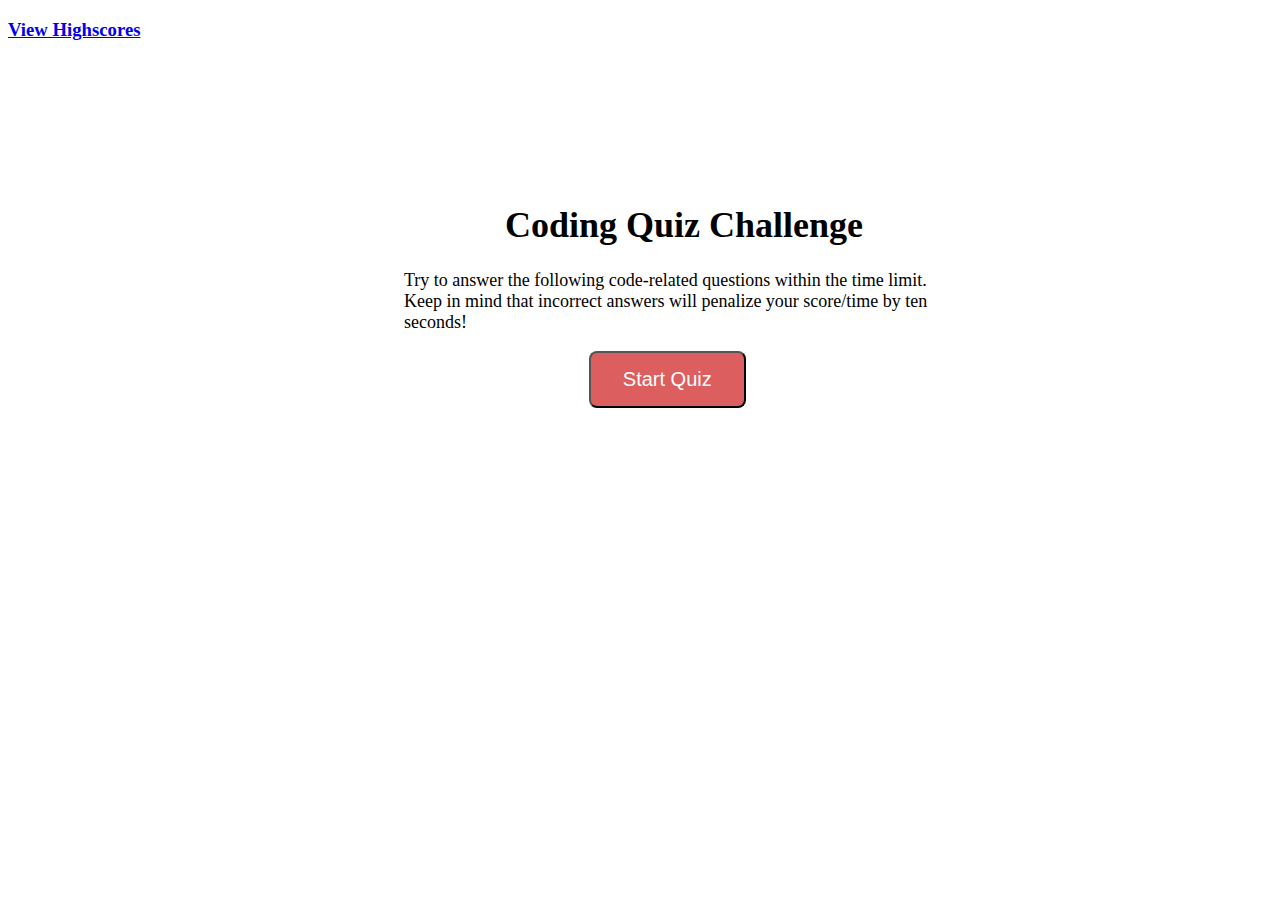
<file: index.html>
<!DOCTYPE html>
<html lang="en">

<head>
    <meta charset="UTF-8">
    <link rel="stylesheet" type="text/css" href="style.css">
    <meta name="viewport" content="width=device-width, initial-scale=1.0">
    <meta http-equiv="X-UA-Compatible" content="ie=edge">
    <!-- This is the title-->
    <title>teddy's Code Quiz</title>
</head>

<Header>
    <!-- Div for timer -->
    <div id="currentTime"></div>
</Header>

<body>
    <!-- Link to highscores -->
    <a href="HighScores.html"><h3>View Highscores</h2></a>
    <!-- This is a wrapper -->
    <div id="wrapper">
        <!-- Div for quiz content -->
        <div id="questionsDiv">
            <h1>Coding Quiz Challenge</h1>
            <p>Try to answer the following code-related questions within the time limit. Keep in mind that incorrect
                answers
                will penalize your score/time by ten seconds!</p>
            <ul id="choicesUl"></ul>
            <!-- Buttons -->
            <button id="startTime">Start Quiz</button>
        </div>

    </div>


    <script src="questions.js"></script>


</body>

</html>
</file>
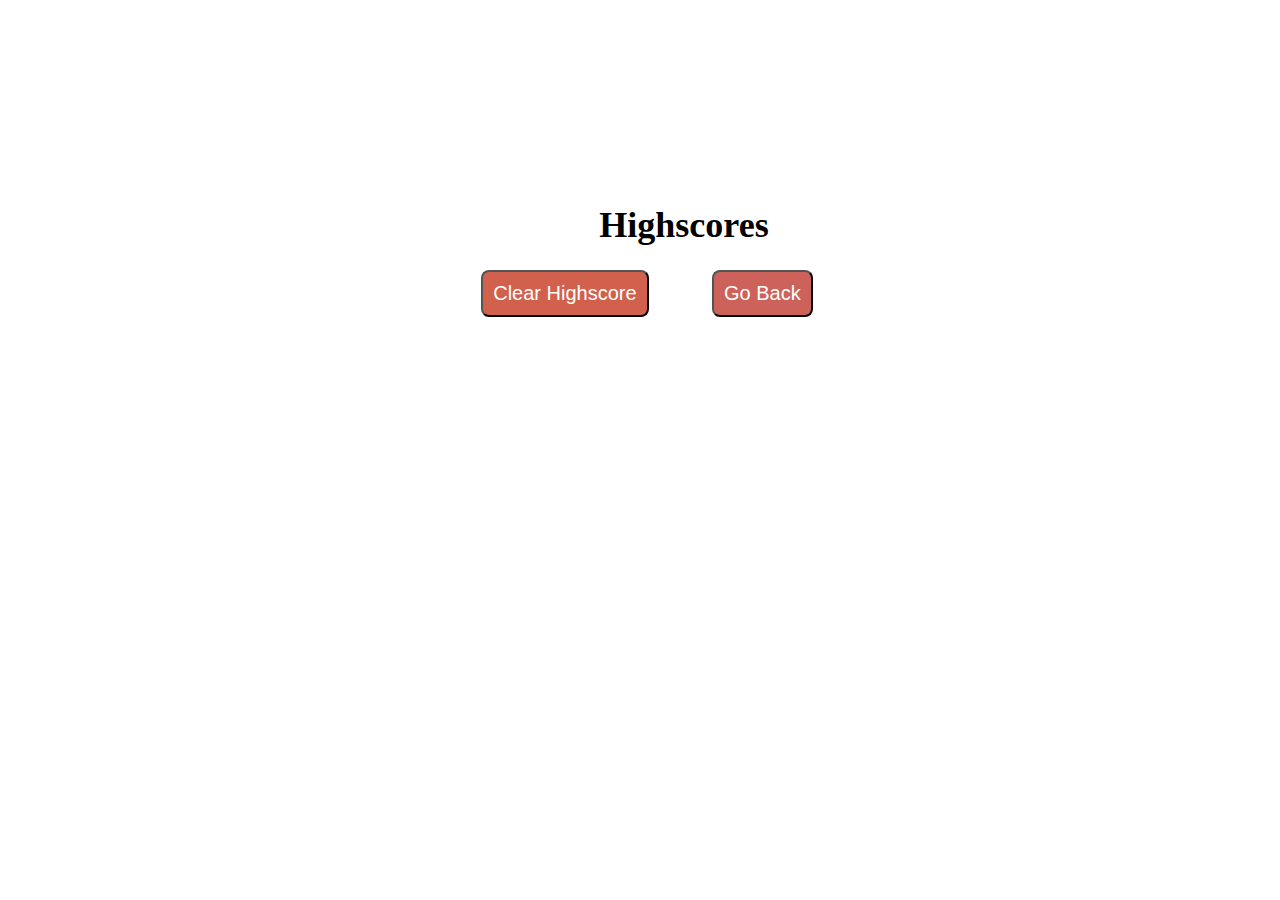
<file: HighScores.html>
<!DOCTYPE html>
<html lang="en">

<head>
    <meta charset="UTF-8">
    <meta name="viewport" content="width=device-width, initial-scale=1.0">
    
    <meta http-equiv="X-UA-Compatible" content="ie=edge">
    <!-- This is the style links -->
    <link rel="stylesheet" type="text/css" href="style.css">
    <!-- This is the title-->
    <title>Document</title>

</head>

<body>
    <!-- This is a wrapper -->
    <div id="wrapper">
        <!-- Div for timer -->
        <div id="currentTime"></div>
        <!-- Div for quiz content -->
        <div id="questionsDiv">
            <h1>Highscores</h1>
            <ul id="highScore"></ul>
            <!-- Buttons -->
            <button id="goBack">Go Back</button>
            <button id="clear" value="reset">Clear Highscore</button>
        </div>
    </div>
    <script src="HighScores.js"></script>
</body>

</html>
</file>
<file: style.css>
#currentTime {
    float: inline-end;
    font-size: large;
}

#goBack {
    background-color:rgb(205, 98, 90);
    position: relative;
    padding: 10px;
    font-size: 20px;
    color: white;
    top: 30%;
    left: 55%;
    width: auto;
    text-align: center;
    text-decoration: none;
}

#wrapper {
    position: absolute;
    left: 30%;
    top: 20%;
    width: 600px;
    height: 500px;
}
#startTime {
    background-color: rgb(221, 94, 94); 
    margin-left: 33%;
    padding: 15px 32px;
    font-size: 20px;
    color: white;
}
#questionsDiv {
    margin: 20px;
    font-size: large;
}

#clear {
    background-color:rgb(209, 97, 77);
    position: relative;
    padding: 10px;
    font-size: 20px;
    color: white;
    top: 30%;
    right: 5%;
    text-align: center;
}

button {
    border-radius: 8px;
}

textarea {
    width: 90%;
    margin: 20px;
}

#Submit {
    background-color: rgb(205, 98, 90);
    margin-left: 33%;
    padding: 15px 32px;
    font-size: 20px;
    color: white;
}

label {
    margin-right: 10px;
}
input {
    margin-bottom: 20px;
    width: 50%;
    border: 1px solid lightgray;
}

h1 {
    text-align: center;
}

li {
    background-color: rgb(205, 98, 90);
    margin-top: 10px;
    padding: 5px 15px;
    width: 80%;
    font-size: 18px;
    color: white;
}

#createDiv {
    margin-top: 20px;
    border-top: 1px solid lightgray;
}

/* Start media queries */
/* A Media Query max-width: 786px */
@media screen and (max-width: 786px) {
/* Resized content to fit 786px  */
body {
    max-width: 786px;
}
/* Resized main-content to fit 786px  */
#wrapper {
position: absolute;
left: 20%;
}

a {
margin-left: 20%;
}
#goBack {
    
    position: relative;
    left: 55%;
}

#clear {
    
    position: relative;
    right: 5%;
    
}
}

/* A Media Query max-width: 640px */
@media screen and (max-width: 640px) {
/* Resized content to fit 640px  */
body {
    min-width: 640px;
}
/* Resized main-content to fit 640px  */
#wrapper {
position: absolute;
left: 10%;
}
a {
  margin-left: 10%;
}


}
</file>
